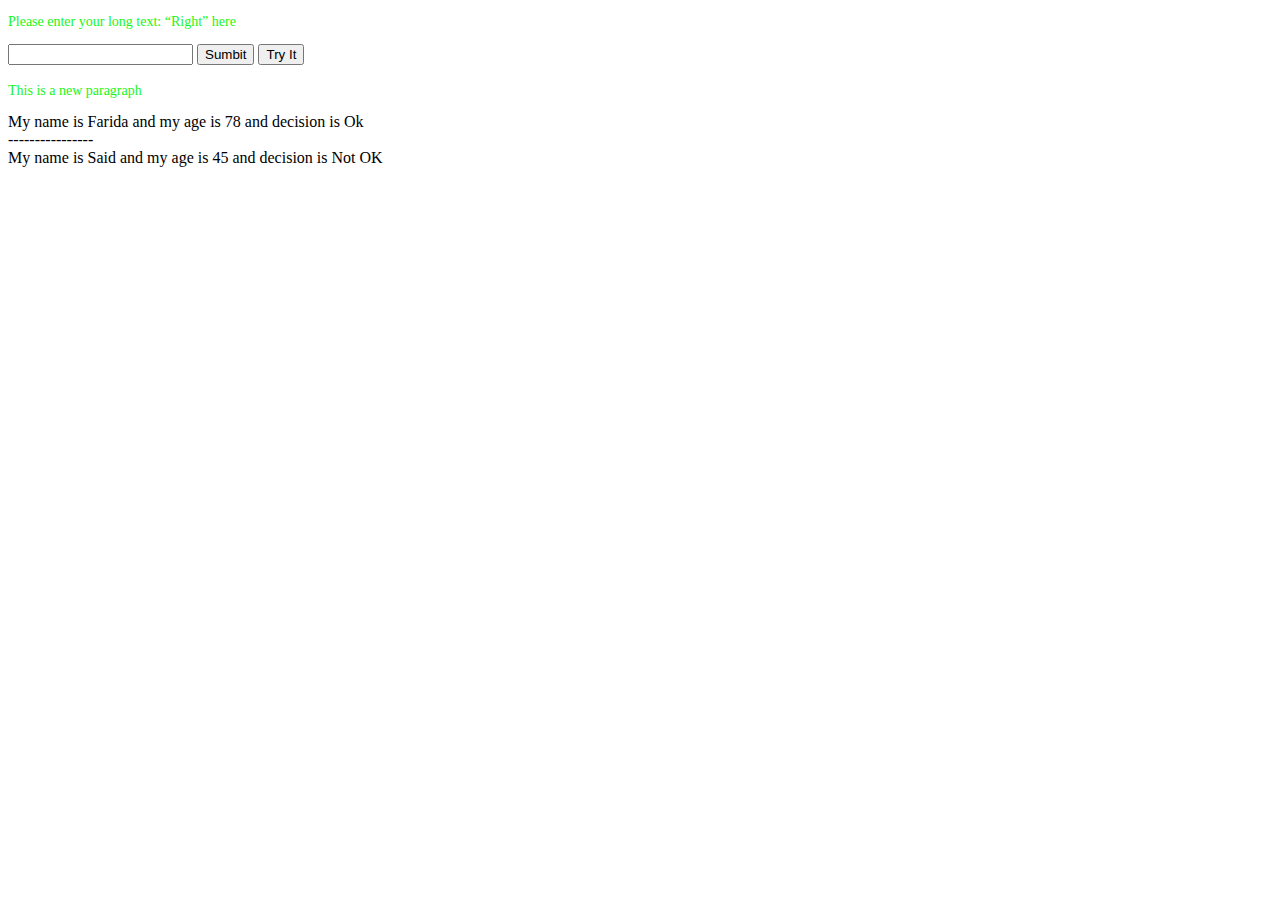
<file: index.html>
<!DOCTYPE html>
<html lang="en">
  <head>
    <meta charset="UTF-8" />
    <meta name="viewport" content="width=device-width, initial-scale=1.0" />
    <link rel="stylesheet" type="text/css" href="style.css" />
    <title>JavaScript Tutorials</title>
  </head>
  <body>
    <p>Please enter your long text: <q>Right</q> here</p>
    <input type="text" id="myText" />
    <button id="submit">Sumbit</button>
    <button id="map">Try It</button>
    <p id="demo"></p>
    <p> This is a new paragraph</p>

    <script src="main2.js"></script>

    <!-- comment goes here-->
  </body>
</html>
</file>
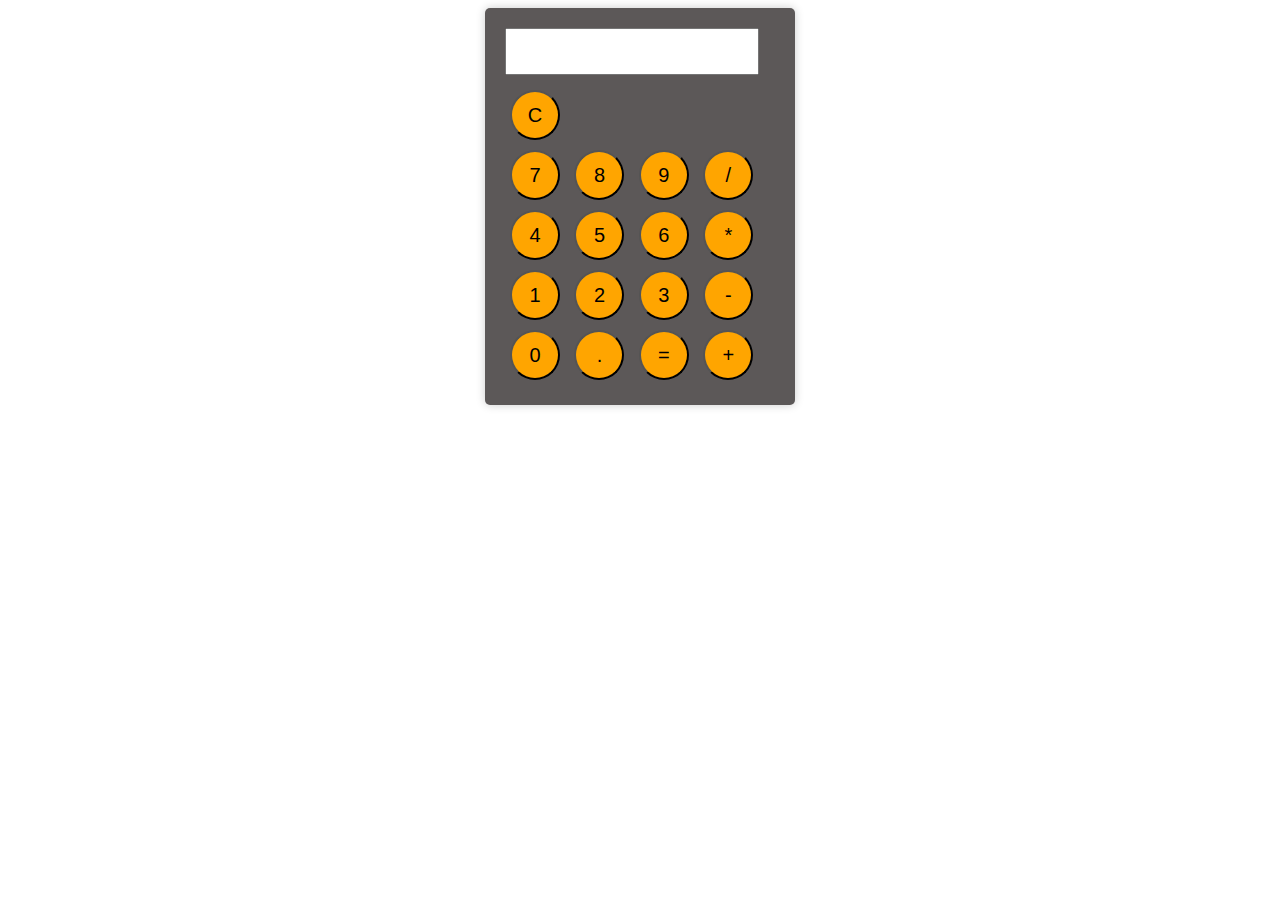
<file: index2.html>
<!DOCTYPE html>
<html lang="en">
  <head>
    <meta charset="UTF-8" />
    <meta name="viewport" content="width=device-width, initial-scale=1.0" />
    <title>Calculator</title>
    <style>
      body {
        font-family: Arial, sans-serif;
      }
      .calculator {
        width: 270px;
        margin: 0 auto;
        padding: 20px;
        background-color: #5c5858;
        border-radius: 5px;
        box-shadow: 0 0 10px rgba(0, 0, 0, 0.2);
      }
      input[type="text"] {
        width: 85%;
        padding: 10px;
        margin-bottom: 10px;

        font-size: 20px;
      }
      button {
        width: 50px;
        height: 50px;
        font-size: 20px;
        border-radius: 50%;
        background-color: orange;
        margin: 5px;
        cursor: pointer;
      }
    </style>
  </head>
  <body>
    <div class="calculator">
      <input type="text" id="display" readonly />
      <div>
        <button onclick="clearDisplay()">C</button>
      </div>
      <div>
        <button onclick="appendToDisplay('7')">7</button>
        <button onclick="appendToDisplay('8')">8</button>
        <button onclick="appendToDisplay('9')">9</button>
        <button onclick="appendToDisplay('/')">/</button>
      </div>
      <div>
        <button onclick="appendToDisplay('4')">4</button>
        <button onclick="appendToDisplay('5')">5</button>
        <button onclick="appendToDisplay('6')">6</button>
        <button onclick="appendToDisplay('*')">*</button>
      </div>
      <div>
        <button onclick="appendToDisplay('1')">1</button>
        <button onclick="appendToDisplay('2')">2</button>
        <button onclick="appendToDisplay('3')">3</button>
        <button onclick="appendToDisplay('-')">-</button>
      </div>
      <div>
        <button onclick="appendToDisplay('0')">0</button>
        <button onclick="appendToDisplay('.')">.</button>
        <button onclick="calculateResult()">=</button>
        <button onclick="appendToDisplay('+')">+</button>
      </div>
    </div>

    <script>
      let currentInput = "";

      function appendToDisplay(value) {
        currentInput += value;
        document.getElementById("display").value = currentInput;
      }

      function clearDisplay() {
        currentInput = "";
        document.getElementById("display").value = "";
      }

      function calculateResult() {
        try {
          currentInput = eval(currentInput).toString();
          document.getElementById("display").value = currentInput;
        } catch (error) {
          currentInput = "";
          document.getElementById("display").value = "Error";
        }
      }
    </script>
  </body>
</html>
</file>
<file: style.css>
h1 {
  color: pink;
}

p {
  color: rgb(25, 245, 22);
  font-size: 14px;
  font-family: "Times New Roman", Times, serif;
}

#demo {
  color: blue;
  font-size: 18px;

  font-style: oblique;
  font-weight: bolder;
}

h3 {
  color: blue;
}

/* Comment goes here */
</file>
